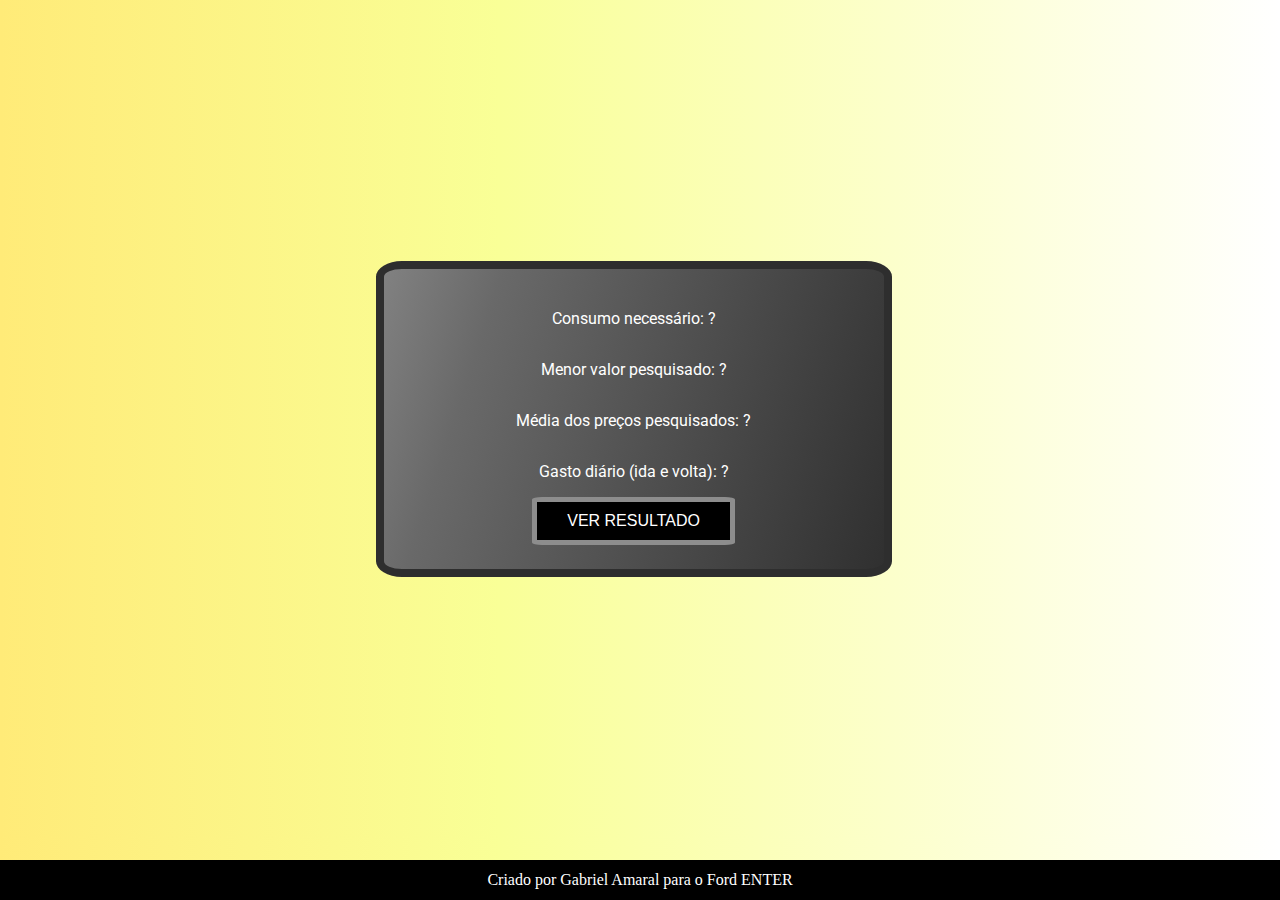
<file: DESAFIO_LOGICA-Gabriel-Amaral.html>
<!DOCTYPE html>
<html lang="pt-br"
<head>
    <meta charset="UTF-8">
    <meta name="viewport" content="width=device-width, initial-scale=1.0">
    <title>Onde Abastecer?</title>
</head>

<body>

    <header></header>
    <main>
        <div class="content">
            <p class="consumo_NecesarioLitros">Consumo necessário: ?</p>
            <p class="menor_Valor_Pesquisado">Menor valor pesquisado: ?</p>
            <p class="media">Média dos preços pesquisados: ?</p>
            <p class="gasto_Diario">Gasto diário (ida e volta): ?</p>
            <button class="button" type="button" onclick="imprimeTexto()">VER RESULTADO</button>
        </div>
        
    </main>
    <footer>
        <p>Criado por Gabriel Amaral para o Ford ENTER</p>
    </footer>

    <style>
        @import url('https://fonts.googleapis.com/css2?family=Roboto:ital,wght@0,100..900;1,100..900&display=swap');

        body {
            margin: 0;
            padding: 0;
            background: rgb(255,235,120);
            background: linear-gradient(90deg, rgba(255,235,120,1) 0%, rgba(249,255,151,1) 39%, rgba(255,255,255,1) 100%);
        }

        main{
            font-family: "Roboto", serif;
            color: white;
            width: 99vw;
            height: 93vh;
            display: flex;
            justify-content: center;
            align-items: center;
            margin: 0;
            padding: 0;
        }

        .content {
            background: rgb(48,48,48);
            background: linear-gradient(288deg, rgba(48,48,48,1) 0%, rgba(105,105,105,1) 80%, rgba(129,129,129,1) 100%);
            width: 500px;
            height: 300px;
            display: flex;
            flex-direction: column;
            justify-content: center;
            align-items: center;
            border: solid 8px;
            border-radius: 5%;
            border-color: rgb(46, 46, 46);
            font-size: 16px;
        }

        .button {
            background-color: #000000; 
            border: solid #8d8d8d 5px;
            border-radius: 5%;
            color: white;
            padding: 10px 30px;
            text-align: center;
            text-decoration: none;
            display: inline-block;
            font-size: 16px;
        }

        footer {
            display: flex;
            justify-content: center;
            align-items: center;
            background-color: #000000;
            color: white;
            width:100vw;
            height: 40px;
            padding: 0;
            margin: 0;
            position: fixed;
            bottom: 0;
        }


    </style>

    <script>
        function verificaNumber(num) { // Verifica se o número digitado é válido
            while(isNaN(num) || num <= 0){
            num = prompt("Voce digitou um número invalido. Digite um número válido!").replace(" ", "").replace(",", ".");
            num = parseFloat(num);
            }
            return num;
        }
    
        // Recebe a entrada da distancia percorrida e substitui a virgula por ponto e tira os espaços vazios
        var distancia_Percorrida = prompt("Qual a distância percorrida da sua casa até o seu trabalho? (em KM)").replace(" ", "").replace(",", ".");
        // Transforma em number
        distancia_Percorrida = parseFloat(distancia_Percorrida);
    
        // Chama a função de validação
        distancia_Percorrida = verificaNumber(distancia_Percorrida);
        
        // Recebe a entrada do consumo médio e substitui a virgula por ponto e tira os espaços vazios
        var consumo_Medio = prompt("Qual o consumo médio do seu veículo? (em Km/L)").replace(" ", "").replace(",", ".");
        // Transforma em number
        consumo_Medio = parseFloat(consumo_Medio);
    
        // Chama a função de validação
        consumo_Medio = verificaNumber(consumo_Medio);
    
        // Calcula o consumo necessário
        var consumo_NecesarioLitros = distancia_Percorrida / consumo_Medio;
    
        // Operador ternário para colocar a frase no plural ou não
        var litro = consumo_NecesarioLitros <= 1 ? "é " + consumo_NecesarioLitros.toFixed(2) + " litro" : "são " + consumo_NecesarioLitros.toFixed(2) + " litros";
    
        // Exibe a quantidade necessária
        alert(`O consumo necessário ${litro}.`);
    
        // Recebe a quantidade de postos
        let quantidade_Postos_Pesquisados = prompt("Em quantos postos você pesquisou?");
        quantidade_Postos_Pesquisados = parseInt(quantidade_Postos_Pesquisados);
    
        // Verifica se é número
        quantidade_Postos_Pesquisados = verificaNumber(quantidade_Postos_Pesquisados);

        // Cria a variavel que vai ser utilizada para fazer a média
        let soma_total_Valores_Pesquisados = 0;
        soma_total_Valores_Pesquisados = parseFloat(soma_total_Valores_Pesquisados);
    
        // Cria a variavel que vai ser utilizada para exibir o menor valor pesquisado
        let menor_Valor_Pesquisado = 0;
        //menor_Valor_Pesquisado = parseFloat(menor_Valor_Pesquisado);
    
        for (var i = 1; i < quantidade_Postos_Pesquisados + 1; i++) { // Cria um laço para cada posto pesquisado

            // Recebe o preço de cada posto
            let preço_Posto = prompt(`Digite o valor encontrado (em R$) no posto ${i}:`).replace(" ", "").replace(",", ".");
            preço_Posto = parseFloat(preço_Posto);
    
            // Verifica se é número
            preço_Posto = verificaNumber(preço_Posto);
    
            if (i == 1) { // Caso seja primeira interção define o preço do posto como o menor preço
                menor_Valor_Pesquisado = preço_Posto;
            } else { 
                if (preço_Posto < menor_Valor_Pesquisado){
                menor_Valor_Pesquisado = preço_Posto;
                }
            }
    
            // Incrementa o preço do combustivel na variavel de soma
            soma_total_Valores_Pesquisados = preço_Posto + soma_total_Valores_Pesquisados;
        }
        
        // Calcula amédia
        let media = soma_total_Valores_Pesquisados / quantidade_Postos_Pesquisados;
        
        // Calcula o gasto diario da ida e volta do percurso
        let gasto_Diario = 2 * (consumo_NecesarioLitros * menor_Valor_Pesquisado);
        
        //alert(`O consumo necessário ${litro}.\nO menor valor pesquisado é R$ ${menor_Valor_Pesquisado.toFixed(2)}.\nA média dos valores pesquisados é R$ ${media.toFixed(2)}.\nO gasto diário (ida e volta) é R$ ${gasto_Diario.toFixed(2)}.`);
        
        function imprimeTexto() { // Muda o o texto exibido no HTML
            document.querySelector(".consumo_NecesarioLitros").innerHTML = `Consumo necessário ${litro}`;
            document.querySelector(".menor_Valor_Pesquisado").innerHTML = `Menor valor pesquisado: R$ ${menor_Valor_Pesquisado.toFixed(2)}`;
            document.querySelector(".media").innerHTML = `Média dos valores pesquisados: R$ ${media.toFixed(2)}`;
            document.querySelector(".gasto_Diario").innerHTML = `Gasto diário (ida e volta): R$ ${gasto_Diario.toFixed(2)}`;
        }
    </script>
</body>

</html>
</file>
